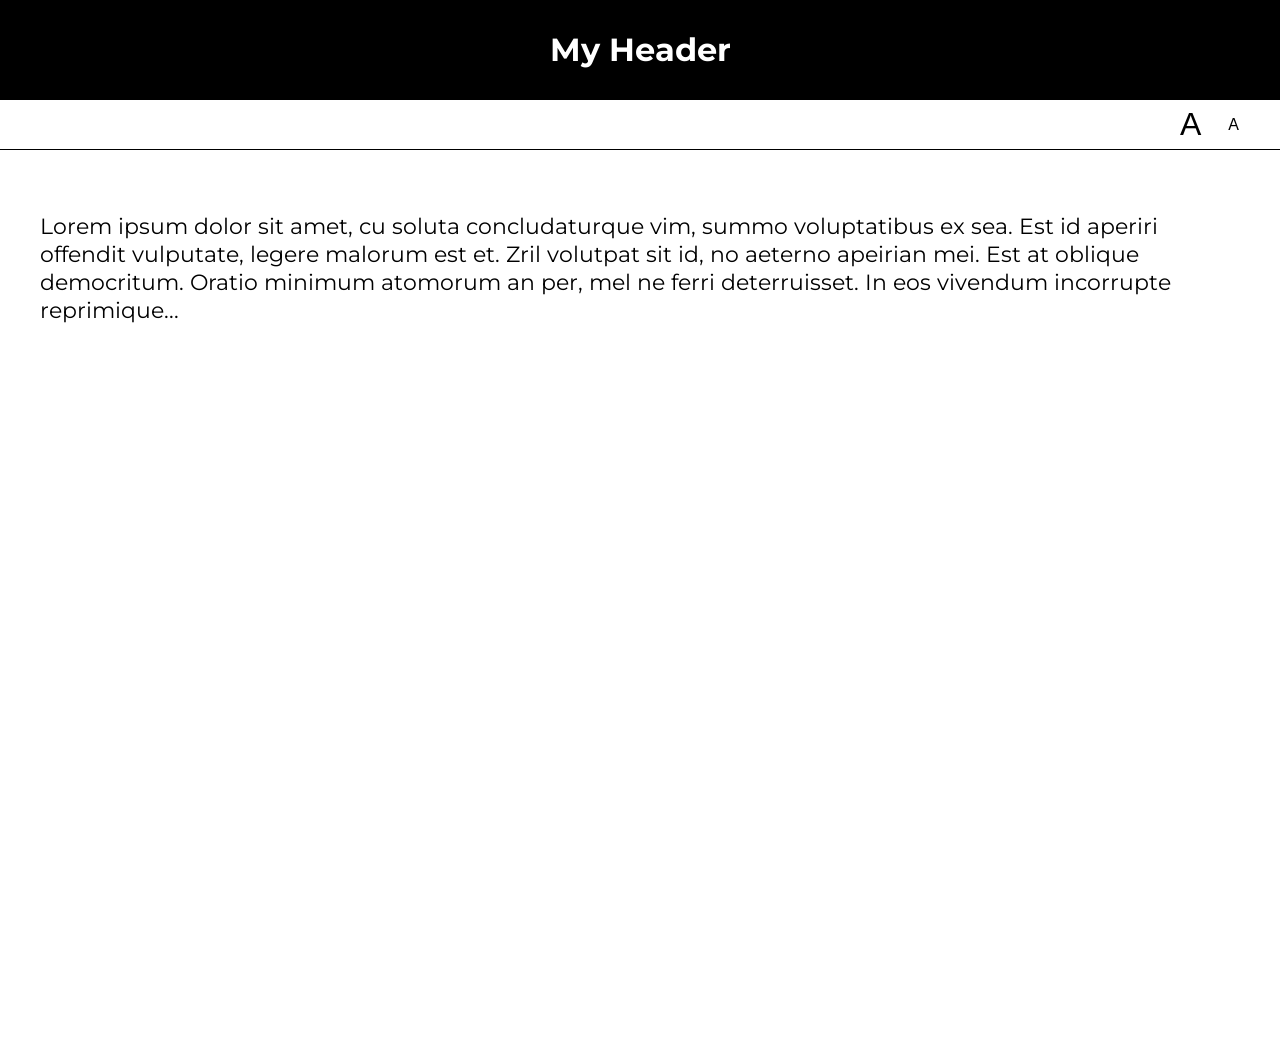
<file: lab05/01-font-switcher/index.html>
<!DOCTYPE html>
<html lang="en">
<head>
    <meta charset="UTF-8">
    <title>Lab 05: Font Switcher</title>
      <link rel="stylesheet" href="../style.css">
      <script src="index.js" defer></script>
</head>
<body class="high-contrast">
    <div class="container">

        <header><h1>My Header</h1></header>

        <nav>
            <button id="a1" title="Make font bigger">A</button>
            <button id="a2" title="Make font smaller">A</button>
        </nav>

        <div class="content">
            <p>
                Lorem ipsum dolor sit amet, cu soluta concludaturque vim,
                summo voluptatibus ex sea. Est id aperiri offendit vulputate,
                legere malorum est et. Zril volutpat sit id, no aeterno apeirian
                mei. Est at oblique democritum. Oratio minimum atomorum an per,
                mel ne ferri deterruisset. In eos vivendum incorrupte reprimique...
            </p>
        </div>

    </div>
</body>
</html>
</file>
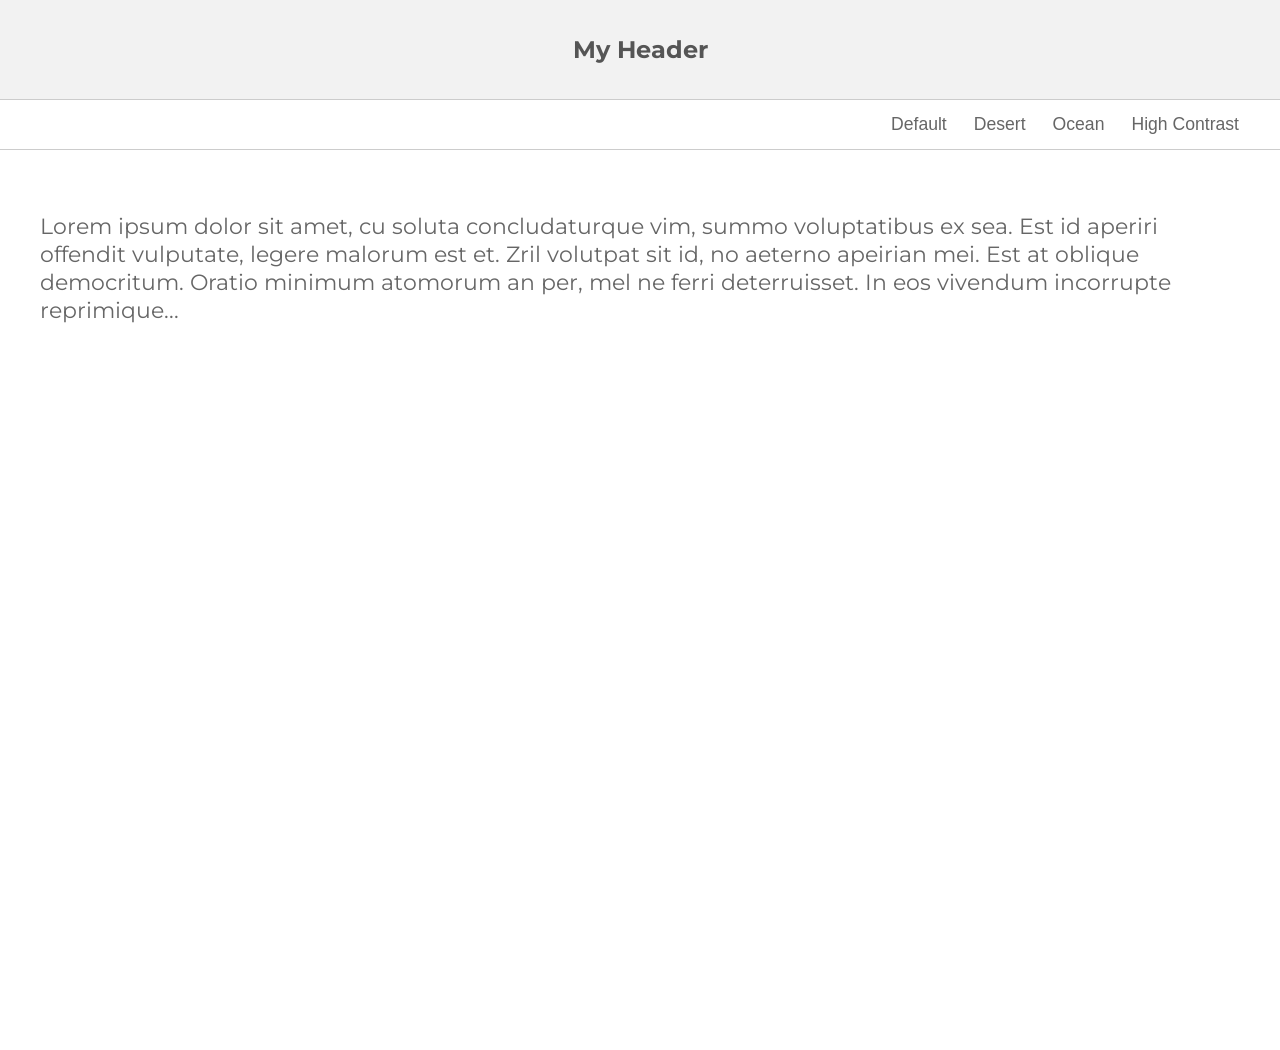
<file: lab05/02-theme-switcher/index.html>
<!DOCTYPE html>
<html lang="en" >

<head>
    <meta charset="UTF-8">
    <title>Lab 05: Theme Switcher</title>
    <link rel="stylesheet" href="../style.css">
    <script src="index.js" defer></script>
  
</head>

<body>

    <section class="container">
        <header><h1>My Header</h1></header>
        <nav>
            <button id="default" title="Change to 'Default' theme">Default</button>
            <button id="desert" title="Change to 'Desert' theme">Desert</button>
            <button id="ocean" title="Change to 'Ocean' theme">Ocean</button>
            <button id="high-contrast" title="Change to 'High Contrast' theme">High Contrast</button>
        </nav>
        <div class="content">
            <p>Lorem ipsum dolor sit amet, cu soluta concludaturque vim, summo voluptatibus ex sea. Est id aperiri offendit vulputate, legere malorum est et. Zril volutpat sit id, no aeterno apeirian mei. Est at oblique democritum. Oratio minimum atomorum an per,
            mel ne ferri deterruisset. In eos vivendum incorrupte reprimique...</p>
        </div>
    </section>
</body>

</html>
</file>
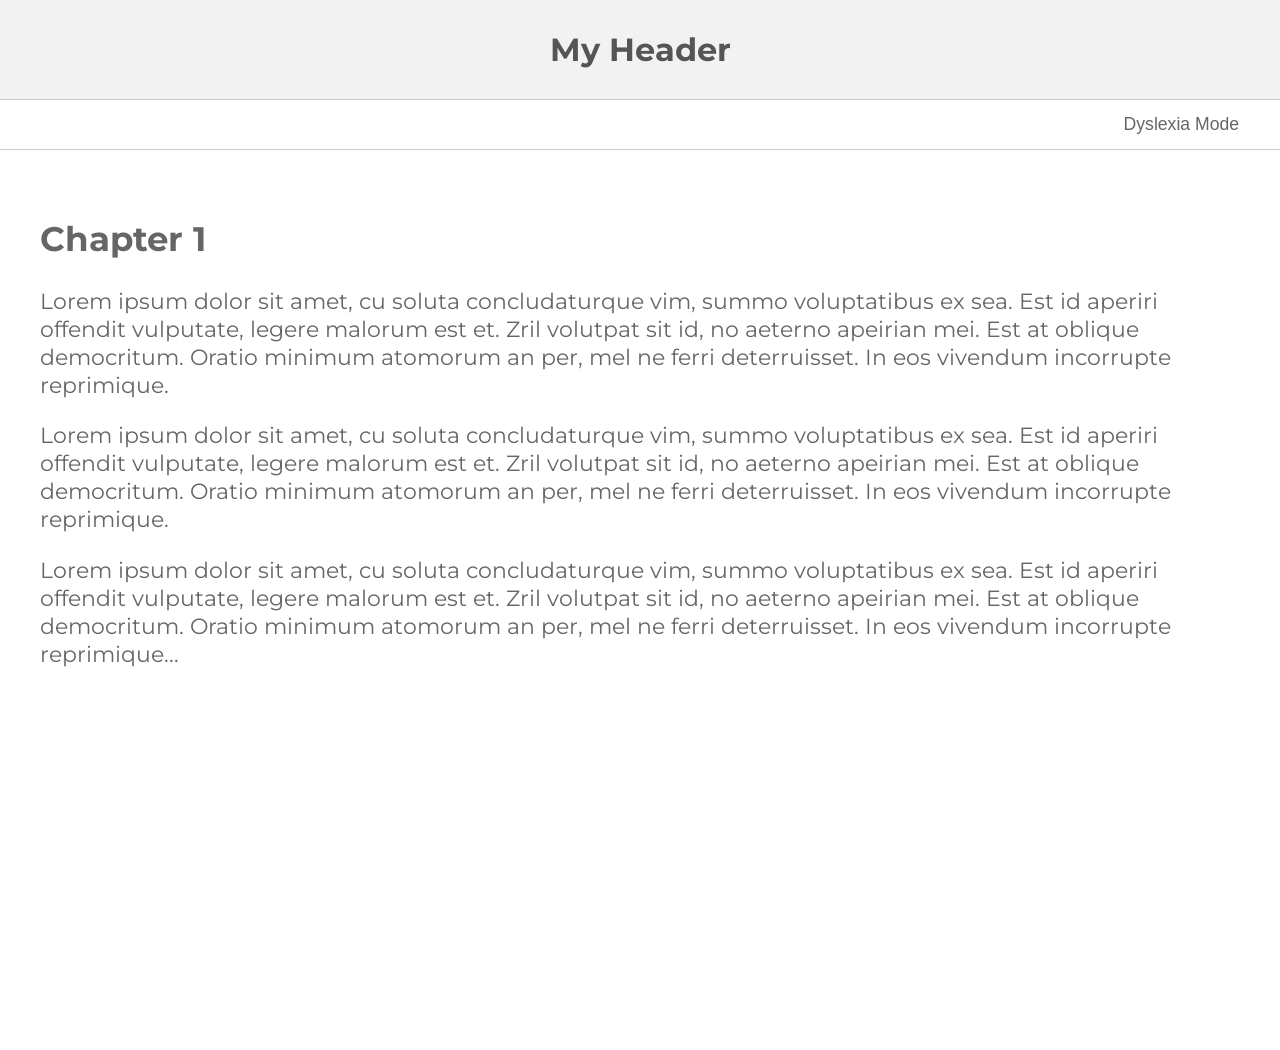
<file: lab05/03-dyslexia-mode/index.html>
<!DOCTYPE html>
<html lang="en">
<head>
    <meta charset="UTF-8">
    <title>Lab 05: Dyslexia Mode</title>
    <link rel="stylesheet" href="https://fontlibrary.org//face/opendyslexic" type="text/css"/>
    <link rel="stylesheet" href="../style.css">
    <script src="index.js" defer></script>
</head>
<body>
    <div class="container">

        <header><h1>My Header</h1></header>

        <nav>
            <button id="dyslexia-toggle" href="#">Dyslexia Mode</button>
        </nav>

        <div class="content">
            <h2>Chapter 1</h2>
            <p>
                Lorem ipsum dolor sit amet, cu soluta concludaturque vim,
                summo voluptatibus ex sea. Est id aperiri offendit vulputate,
                legere malorum est et. Zril volutpat sit id, no aeterno apeirian
                mei. Est at oblique democritum. Oratio minimum atomorum an per,
                mel ne ferri deterruisset. In eos vivendum incorrupte reprimique.

            </p>

            <p>
                Lorem ipsum dolor sit amet, cu soluta concludaturque vim,
                summo voluptatibus ex sea. Est id aperiri offendit vulputate,
                legere malorum est et. Zril volutpat sit id, no aeterno apeirian
                mei. Est at oblique democritum. Oratio minimum atomorum an per,
                mel ne ferri deterruisset. In eos vivendum incorrupte reprimique.
                
            </p>

            <p>
                Lorem ipsum dolor sit amet, cu soluta concludaturque vim,
                summo voluptatibus ex sea. Est id aperiri offendit vulputate,
                legere malorum est et. Zril volutpat sit id, no aeterno apeirian
                mei. Est at oblique democritum. Oratio minimum atomorum an per,
                mel ne ferri deterruisset. In eos vivendum incorrupte reprimique...
                
            </p>
        </div>

    </div>
</body>
</html>
</file>
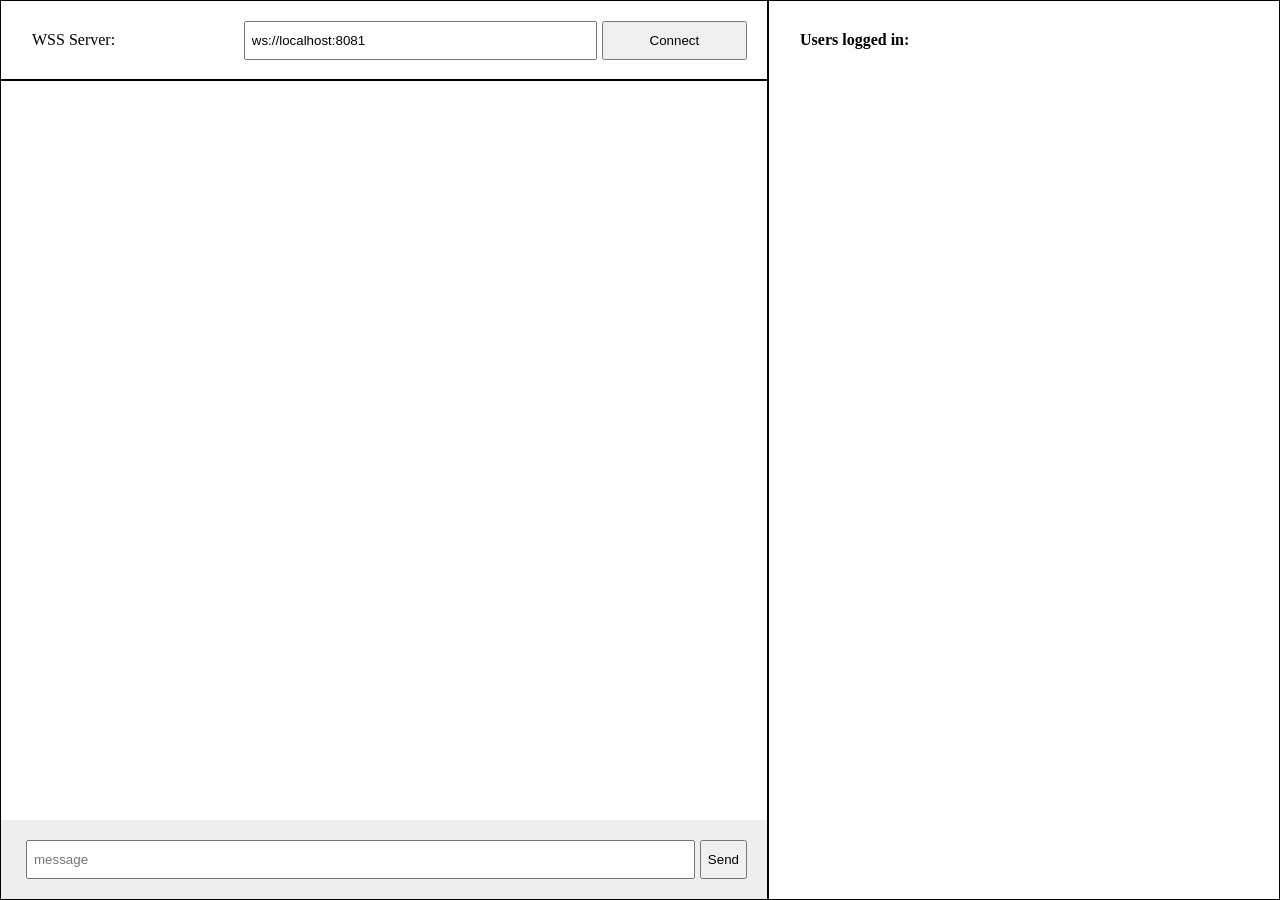
<file: lab08/client/index.html>
<!DOCTYPE html>
<html lang="en">
    <head>
        <title>Lab 7</title>
        <link rel="stylesheet" href="index.css">
    </head>
    <body>

        <!-- You won't interact with the "metadata" section -->
        <section class="metadata">
            <div id="step1">
                <label>WSS Server:</label>
                <input type="text" id="server" value="ws://localhost:8081">
                <button id="connect">Connect</button>
            </div>
            <div id="step2" class="hidden">
                <label>Screen Name:</label>
                <input id="name" type="text" />
                <button id="set-name">Set Name</button>
            </div>
            <div id="status" class="hidden">
                <div>
                    <strong>Status:</strong> <span id="ws-status">Disconnected</span>
                </div>
                <div>
                    <strong>Username:</strong> <span id="name-display"></span>
                </div>
            </div>
        </section>

        
        <section class="messages">
            <div id="chat-container" class="hidden">
                <!-- 2. Append new chat messages to the #chat container -->
                <div id="chat"></div>
            </div>
            <div id="send-container">
                <input id="message" type="text" placeholder="message">
                <button id="send">Send</button>
            </div>
        </section>

        <section class="users">
            <strong id="users-header">Users logged in:</strong>
            <!-- 1. Update the #users-list with the list of connected users -->
            <div id="users-list"></div>
        </section>
    </body>

    <script src="client.js"></script>
</html>
</file>
<file: lab05/style.css>
@import url(https://fonts.googleapis.com/css?family=Montserrat:400,700);

document, body {
   margin: 0px;
   font-family: 'Montserrat';
}

body * {
   box-sizing: border-box;
}

.container {
    min-height: 100vh;
    display: flex;
    flex-direction: column;
}

header, nav {
   display: flex;
   justify-content: center;
   height: 100%;
}

header {
    align-items: center;
    color: #555;
    border-bottom: solid 1px #CCC;
    background-color: #F2F2F2;
    height: 100px;
}
nav {
    height: 50px;
    border-bottom: solid 1px #CCC;
    justify-content: flex-end;
    padding-right: 20px;
}

button {
    background-color: transparent;
    border: 0px;
    text-decoration: none;
    font-size: 1.1em;
    color: #666;
    margin-right: 15px;
}

#a1 {
   font-size: 2em;
}
#a2 {
   font-size: 1em;
}

.content {
   padding: 40px;
   font-size: 1.4em;
   color: #666;
   min-height: 100vh;
}


/******************/
/* Custom Classes */
/******************/

.ocean header {
   background: #434a6c;
   color: white;
   font-family: 'Montserrat';
}
.ocean button, .ocean .content {
    color: #434a6c;
}
.ocean .content {
   background: #99cccc;
   line-height: 1.6em;
}
.ocean header, .ocean nav {
    border-bottom: solid 1px #434a6c;
}

.desert header {
    background: #A8651E;
    color: #EFDEC2;
}
.desert button {
    color: #A8651E;
}
.desert .content {
    background: #EFDEC2;
    color: #A8651E;
}
.desert header, .desert nav {
    border-bottom: solid 1px #774713;
}

.high-contrast header {
    background: black;
    color: white;
}
.high-contrast .content {
    background: white;
    color: black;
}
.high-contrast header, .high-contrast nav {
    border-bottom: solid 1px black;
}
.high-contrast header {
    background: black;
    color: white;
}
.high-contrast button {
    color: black;
}

.dyslexia-mode * {
    font-family: 'OpenDyslexicRegular';
    font-weight: normal;
    font-style: normal;
    letter-spacing: 0.35ch;
    word-spacing: 1.225ch;
    font-variant-ligatures: none;
    font-weight: 600;
    color: #000;
}

.dyslexia-mode header {
    font-size: larger;
}

.dyslexia-mode .content {
    font-size: 1.5em;
    line-height: 2.0;
    margin-left: 22%;
    margin-right: 22%;
}
</file>
<file: lab08/client/index.css>
* {
    box-sizing: border-box;
}
body {
    margin: 0px;
    display: grid;
    grid-template-rows: 80px calc(100vh - 80px);
    grid-template-columns: 60% 40%;
    grid-template-areas: 
        "top right"
        "left right";
}
section {
    border: solid 1px #000;
    display: flex;
}

.hidden {
    display: none !important;
}

.metadata {
    grid-area: top;
    display: flex;
    flex-direction: column;
    padding: 20px;
}

.metadata > div { 
    display: grid;
    grid-template-columns: 30% 50% 20%;
}

.users {
    grid-area: right;
    flex-direction: column;
    padding: 20px;
}
#status {
    display: flex;
    flex-direction: column;
}
#status > div {
    display: grid;
    grid-template-columns: 100px auto;
}
#status span, #status strong {
    padding: 2px 6px;
}

.messages {
    grid-area: left;
    display: flex;
    flex-direction: column;
    justify-content: flex-end;
    align-items: stretch;
}

/* #send-container {
    display: none;
} */
#message {
    width: 100%;
    margin-left: 5px;
    padding: 10px 6px;
}
span, label, input, strong {
    margin-left: 5px;
    margin-right: 5px;
    padding: 10px 6px;
}



.messages #message {
    align-self: flex-end;
}

.messages .right {
    text-align: right;
    padding: 10px 0px;
}

.messages .left {
    padding: 10px 0px;
}

#send-container {
    display: flex;
    background: #EEE;
    padding: 20px;
}
#chat-container {
    height: 100%;
    overflow: auto;
}
#chat {
    min-height: min-content;
    padding: 20px;
    display: flex;
    flex-direction: column;
    justify-content: flex-end;
}
</file>
